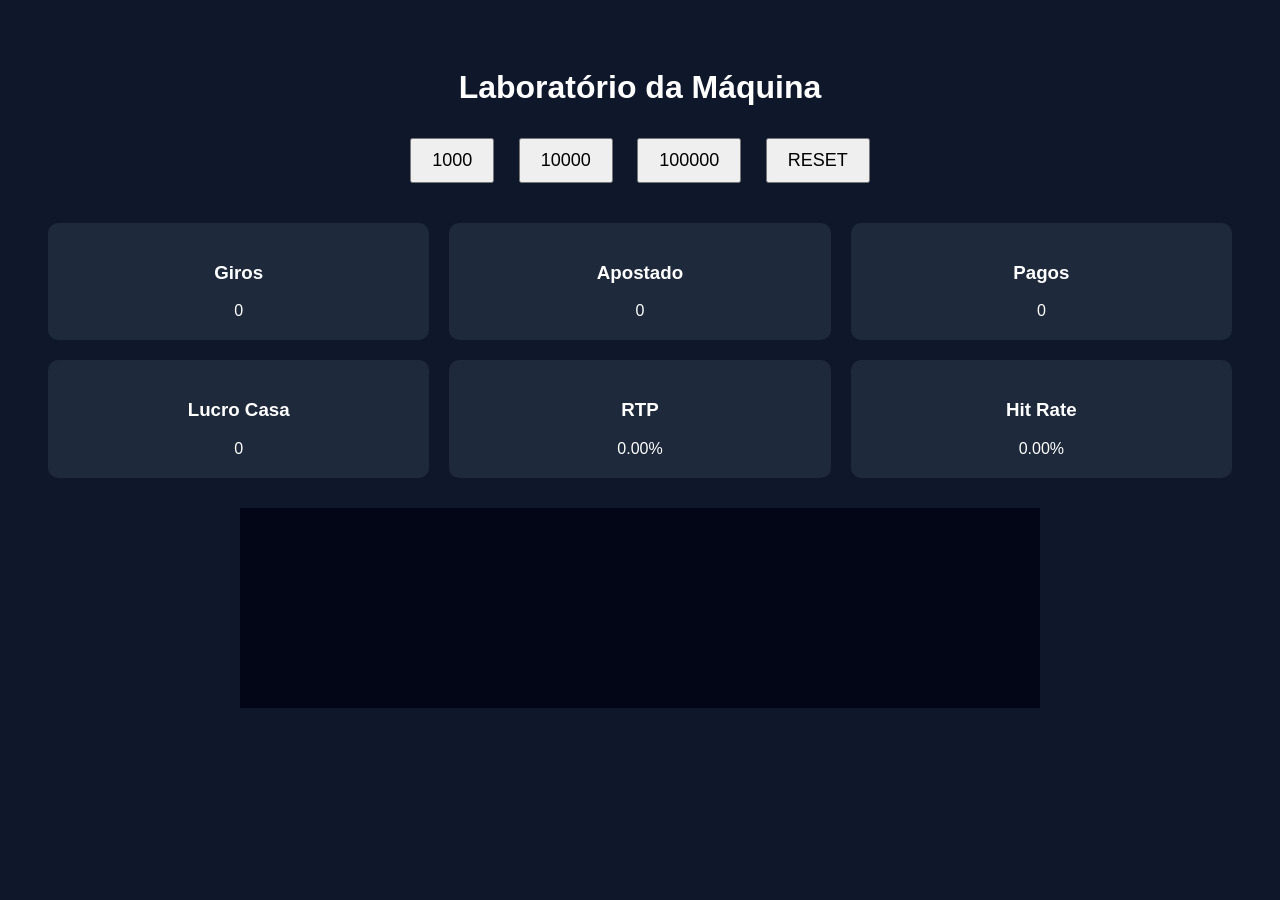
<file: teste/simulador.html>
<!DOCTYPE html>
<html lang="pt-br">

<head>
<meta charset="UTF-8">
<title>Laboratório de Slot</title>
<script src="../engine/slotConfig.js"></script>
<script src="../engine/slotEngine.js"></script>

<style>
body{
font-family:Arial;
background:#0f172a;
color:white;
text-align:center;
padding:40px;
}

button{
padding:10px 20px;
font-size:18px;
margin:10px;
cursor:pointer;
}

.grid{
display:grid;
grid-template-columns:repeat(3,1fr);
gap:20px;
margin-top:30px;
}

.card{
background:#1e293b;
padding:20px;
border-radius:10px;
}

canvas{
margin-top:30px;
background:#020617;
max-width:100%;
}
</style>
</head>

<body>

<h1>Laboratório da Máquina</h1>

<button onclick="simular(1000)">1000</button>
<button onclick="simular(10000)">10000</button>
<button onclick="simular(100000)">100000</button>
<button onclick="resetar()">RESET</button>

<div class="grid">
<div class="card"><h3>Giros</h3><span id="giros">0</span></div>
<div class="card"><h3>Apostado</h3><span id="apostado">0</span></div>
<div class="card"><h3>Pagos</h3><span id="pagos">0</span></div>
<div class="card"><h3>Lucro Casa</h3><span id="lucro">0</span></div>
<div class="card"><h3>RTP</h3><span id="rtp">0%</span></div>
<div class="card"><h3>Hit Rate</h3><span id="hit">0%</span></div>
</div>

<canvas id="grafico" width="800" height="200"></canvas>

<script>
let stats = {
giros: 0,
apostado: 0,
pagos: 0,
vitorias: 0
};

let historicoRTP = [];
const STORAGE_KEYS = [
"machineFinance",
"machineStats",
"playerSession",
"saldo"
];
const storageSnapshot = capturarSnapshotStorage();

function capturarSnapshotStorage(){
    const snapshot = {};

    STORAGE_KEYS.forEach((key) => {
        snapshot[key] = window.localStorage.getItem(key);
    });

    return snapshot;
}

function restaurarSnapshotStorage(snapshot){
    STORAGE_KEYS.forEach((key) => {
        const value = snapshot[key];
        if(value === null){
            window.localStorage.removeItem(key);
            return;
        }

        window.localStorage.setItem(key, value);
    });
}

function inicializarAmbienteSimulacao(){
    window.localStorage.setItem("saldo", "30");
    window.localStorage.setItem("machineStats", JSON.stringify({
        giros: 0,
        apostado: 0,
        premios: 0,
        lucroCasa: 0,
        vitorias: 0
    }));
    window.localStorage.setItem("machineFinance", JSON.stringify({
        moneyIn: 0,
        moneyOut: 0,
        bancaMaquina: 200,
        totalApostas: 0,
        totalPremios: 0,
        totalSpins: 0
    }));
    window.localStorage.setItem("playerSession", JSON.stringify({
        saldoInicialSessao: 30,
        saldoAtual: 30,
        premiosSessaoAcumulados: 0,
        ganhosSessao: 0
    }));
    window.refreshSlotConfig();
    window.refreshMachineFinance();
    window.refreshPlayerSession();
}

function girar(){
    window.incrementarTotalSpins();
    window.registrarAposta(SLOT_CONFIG.custoJogada);
    const resultado = SLOT_ENGINE.girar({ persistStats: false });
    let premioPago = 0;

    if(resultado.premio > 0){
        const pagamento = window.registrarPremio(resultado.premio);
        if(pagamento.pago){
            premioPago = resultado.premio;
            if(typeof window.registrarGanhoSessao === "function"){
                window.registrarGanhoSessao(premioPago);
            }
        }
    }

    if(premioPago > 0){
        stats.vitorias++;
    }

    return premioPago;
}

function simular(qtd){
    for(let i = 0; i < qtd; i++){
        stats.giros++;
        stats.apostado += SLOT_CONFIG.custoJogada;
        stats.pagos += girar();
        historicoRTP.push(stats.apostado > 0 ? (stats.pagos / stats.apostado) * 100 : 0);
    }

    atualizar();
    desenharGrafico();
}

function atualizar(){
    const lucro = stats.apostado - stats.pagos;
    const rtp = stats.apostado > 0 ? (stats.pagos / stats.apostado) * 100 : 0;
    const hit = stats.giros > 0 ? (stats.vitorias / stats.giros) * 100 : 0;

    document.getElementById("giros").innerText = stats.giros;
    document.getElementById("apostado").innerText = stats.apostado;
    document.getElementById("pagos").innerText = stats.pagos;
    document.getElementById("lucro").innerText = lucro;
    document.getElementById("rtp").innerText = `${rtp.toFixed(2)}%`;
    document.getElementById("hit").innerText = `${hit.toFixed(2)}%`;
}

function desenharGrafico(){
    const canvas = document.getElementById("grafico");
    const ctx = canvas.getContext("2d");

    ctx.clearRect(0, 0, canvas.width, canvas.height);
    ctx.strokeStyle = "yellow";
    ctx.beginPath();

    historicoRTP.forEach((valor, index) => {
        const x = historicoRTP.length > 1 ? index * (canvas.width / (historicoRTP.length - 1)) : 0;
        const y = Math.max(0, Math.min(canvas.height, canvas.height - (valor * 1.5)));
        if(index === 0){
            ctx.moveTo(x, y);
        }else{
            ctx.lineTo(x, y);
        }
    });

    ctx.stroke();
}

function resetar(){
    stats = { giros: 0, apostado: 0, pagos: 0, vitorias: 0 };
    historicoRTP = [];
    restaurarSnapshotStorage(storageSnapshot);
    inicializarAmbienteSimulacao();
    atualizar();
    desenharGrafico();
}

window.addEventListener("beforeunload", () => {
    restaurarSnapshotStorage(storageSnapshot);
});

inicializarAmbienteSimulacao();
atualizar();
</script>

</body>
</html>
</file>
